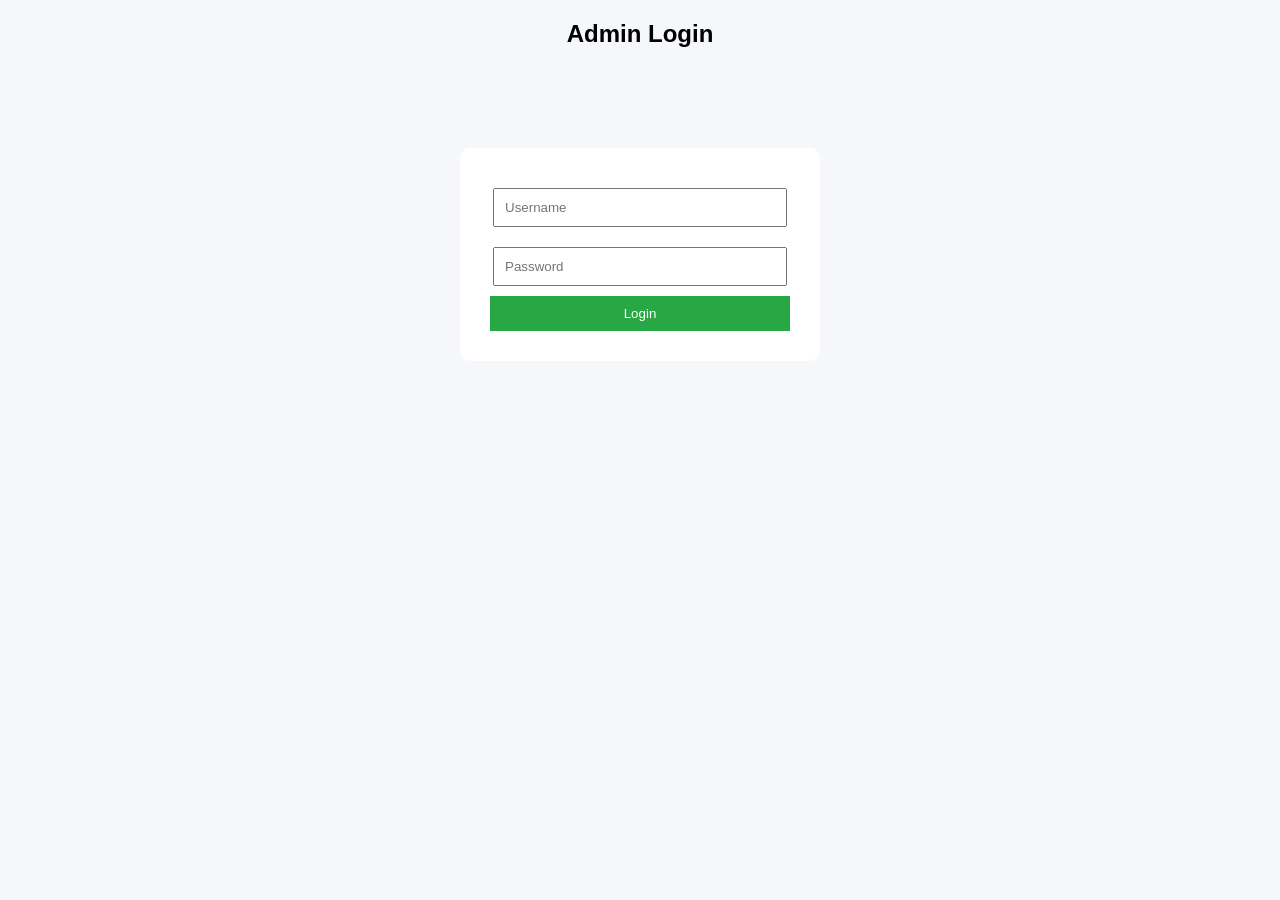
<file: index.html>
<!DOCTYPE html>
<html>
<head>
    <title>Redirecting...</title>
    <script>
        if (localStorage.getItem("isLoggedIn") === "true") {
            window.location.href = "dashboard.html";
        } else {
            window.location.href = "login.html";
        }
    </script>
</head>
<body>
</body>
</html>
</file>
<file: style.css>
/* RESET */
body {
    margin: 0;
    font-family: 'Segoe UI', Arial, sans-serif;
    background: linear-gradient(135deg, #eef2ff, #e0e7ff, #f0fdf4);
    color: #1e293b;
}

.sidebar {
    width: 220px;
    position: fixed;
    left: 0;
    top: 0;
    height: 100vh;

    background: transparent;   /* 🔥 BLACK HATA DIYA */
    box-shadow: none;          /* 🔥 shadow bhi hata diya */

    padding-top: 80px;
}

.sidebar button {
    width: 85%;
    margin: 15px auto;
    display: block;

    padding: 12px;
    border-radius: 12px;

    background: rgba(0,0,0,0.6);   /* 👈 dark glass look */
    color: white;

    border: none;
    backdrop-filter: blur(10px);

    transition: 0.3s;
     box-shadow: 0 8px 20px rgba(0,0,0,0.2);
}

.sidebar button:hover {
    background: linear-gradient(135deg, #3b82f6, #22c55e);
    transform: translateX(6px);
}
.sidebar button:hover {
    background: linear-gradient(135deg, #3b82f6, #22c55e);
    transform: translateX(6px);
}

/* MAIN CONTENT */
.main-content {
    margin-left: 300px;
    padding: 30px;
    background: rgba(255,255,255,0.7);
    backdrop-filter: blur(12px);
    border-radius: 20px;
    margin-top: 20px;
    margin-right: 20px;
    box-shadow: 0 10px 30px rgba(0,0,0,0.08);
}

.header {
    display: flex;
    justify-content: center;
    align-items: center;
    gap: 12px;
    background: transparent;
}

.title {
    font-size: 22px;
    font-weight:600;
    white-space: nowrap;  /* line break na ho */
}
/* HEADING */
h1, h2 {
    text-align: center;
    margin-bottom: 20px;
    font-size: 32px;
}

/* DASHBOARD CARDS */
.dashboard {
    display: flex;
    justify-content: center;
    gap: 20px;
    margin: 25px 0;
    flex-wrap: wrap;
}

.card {
    background: white;
    padding: 20px 30px;
    border-radius: 15px;
    font-weight: bold;
    box-shadow: 0 6px 18px rgba(0,0,0,0.08);
    transition: 0.3s;
}

.card:hover {
    transform: translateY(-8px);
    box-shadow: 0 12px 25px rgba(59,130,246,0.25);
}

.card span {
    display: block;
    font-size: 22px;
    margin-top: 8px;
}

/* INPUTS */
input, select {
    padding: 10px;
    border-radius: 8px;
    border: 1px solid #cbd5f5;
    margin: 5px;
    background: white;
    transition: 0.2s;
}

input:focus, select:focus {
    outline: none;
    border-color: #3b82f6;
    box-shadow: 0 0 0 3px rgba(59,130,246,0.2);
}

/* ADD ORDER */
.add-order {
    margin: 20px;
    text-align: center;
}

.add-order button {
    background: #22c55e;
    color: white;
}

/* TABLE */
table {
    width: 95%;
    margin: 20px auto;
    border-collapse: collapse;
    background: white;
    border-radius: 15px;
    overflow: hidden;
    box-shadow: 0 8px 25px rgba(0,0,0,0.08);
}

th {
    background: linear-gradient(135deg, #3b82f6, #2563eb);
    color: white;
    padding: 14px;
    font-size: 14px;
}

td {
    padding: 12px;
    border-bottom: 1px solid #eee;
}

tr:hover {
    background: #f1f5ff;
}

/* BUTTONS */
button {
    padding: 6px 12px;
    margin: 2px;
    border: none;
    border-radius: 6px;
    font-size: 12px;
    color: white;
    cursor: pointer;
}

button:hover {
    opacity: 0.85;
}

.view-btn { background: #3b82f6; }
.confirm-btn { background: #22c55e; }
.dispatch-btn { background: #facc15; color: black; }
.ship-btn { background: #06b6d4; }
.deliver-btn { background: #ef4444; }
.delete-btn { background: #dc2626; }

/* STATUS COLORS */
.status.Upcoming { color: orange; font-weight: bold; }
.status.Confirmed { color: green; font-weight: bold; }
.status.InTransit { color: blue; font-weight: bold; }
.status.Delivered { color: #16a34a; font-weight: bold; }

/* POPUP */
.popup {
    display: none;
    position: fixed;
    top: 0;
    left: 0;
    width: 100%;
    height: 100%;
    background: rgba(0,0,0,0.6);
}

.popup-content {
    background: white;
    padding: 20px;
    margin: 10% auto;
    width: 40%;
    border-radius: 12px;
}

.close {
    float: right;
    cursor: pointer;
    font-size: 20px;
}

/* LOGOUT BUTTON */
#logoutBtn {
    position: fixed;
    top: 20px;
    right: 20px;
    background: #ef4444;
    padding: 10px 18px;
    border-radius: 8px;
    font-weight: bold;
}

#logoutBtn:hover {
    background: #dc2626;
}
.main-logo {
    height: 45px;   /* pehle bada ho gaya tha */
    width: auto;
}

/* 📱 MOBILE VIEW */
@media (max-width: 768px) {

    /* Sidebar top me aa jaye */
    .sidebar {
        width: 100%;
        height: auto;
        position: fixed;
        top: 0;
        left: 0;
        display: flex;
        justify-content: center;
        gap: 10px;
        padding: 10px;
    }

    /* Buttons small ho jaye */
    .sidebar button {
        width: auto;
        padding: 8px 12px;
        font-size: 12px;
    }

    /* Main content neeche shift */
    .main-content {
        margin-left: 0;
        margin-top: 70px;
        padding: 15px;
    }

    /* Heading size small */
    h1, h2 {
        font-size: 20px;
    }

    /* Dashboard cards stack ho jaye */
    .dashboard {
        flex-direction: column;
        align-items: center;
    }

    .card {
        width: 90%;
    }

    /* Inputs full width */
    input, select {
        width: 90%;
    }

    /* Table scrollable ho jaye */
    table {
        display: block;
        overflow-x: auto;
        white-space: nowrap;
    }

    /* Logout button adjust */
    #logoutBtn {
        top: 60px;
        right: 10px;
        padding: 6px 10px;
        font-size: 12px;
    }
}
</file>
